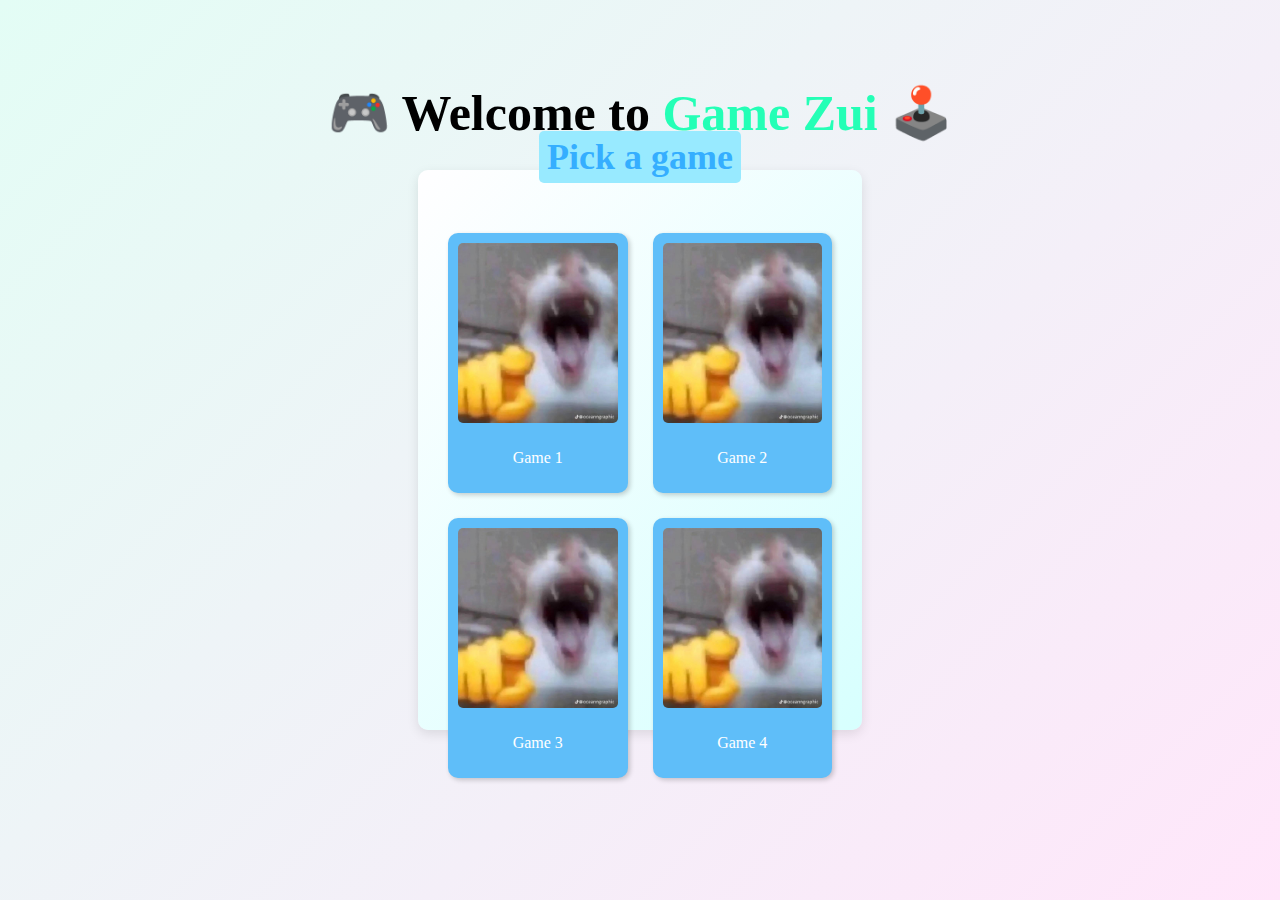
<file: index.html>
<!DOCTYPE html>
<html lang="en">
  <head>
    <meta charset="UTF-8" />
    <meta name="viewport" content="width=device-width, initial-scale=1.0" />
    <title>Game Zui</title>
    <link rel="stylesheet" href="/assets/css/style.css" />
  </head>
  <body>
    <h1 style="position: absolute; top: 50px; font-size: 50px">
      🎮 Welcome to
      <span style="font-weight: bold; color: rgb(36, 255, 182)">Game Zui</span>
      🕹️
    </h1>
    <div class="container">
      <h2
        style="
          font-size: 36px;
          color: rgb(53, 174, 255);
          background-color: rgb(152, 234, 255);
          padding: 5px 8px;
          border-radius: 5px;
        "
      >
        Pick a game
      </h2>
      <div class="game-selection">
        <div class="game-card" onclick="navigateTo('games/game1.html')">
          <img src="assets/images/fake_pic.jpg" alt="Game 1's image" />
          <p>Game 1</p>
        </div>
        <div class="game-card" onclick="navigateTo('games/game2.html')">
          <img src="assets/images/fake_pic.jpg" alt="Game 2's image" />
          <p>Game 2</p>
        </div>
        <div class="game-card" onclick="navigateTo('games/game3.html')">
          <img src="assets/images/fake_pic.jpg" alt="Game 3's image" />
          <p>Game 3</p>
        </div>
        <div class="game-card" onclick="navigateTo('games/game4.html')">
          <img src="assets/images/fake_pic.jpg" alt="Game 4's image" />
          <p>Game 4</p>
        </div>
      </div>
    </div>

    <script src="/assets/js/main.js"></script>
  </body>
</html>
</file>
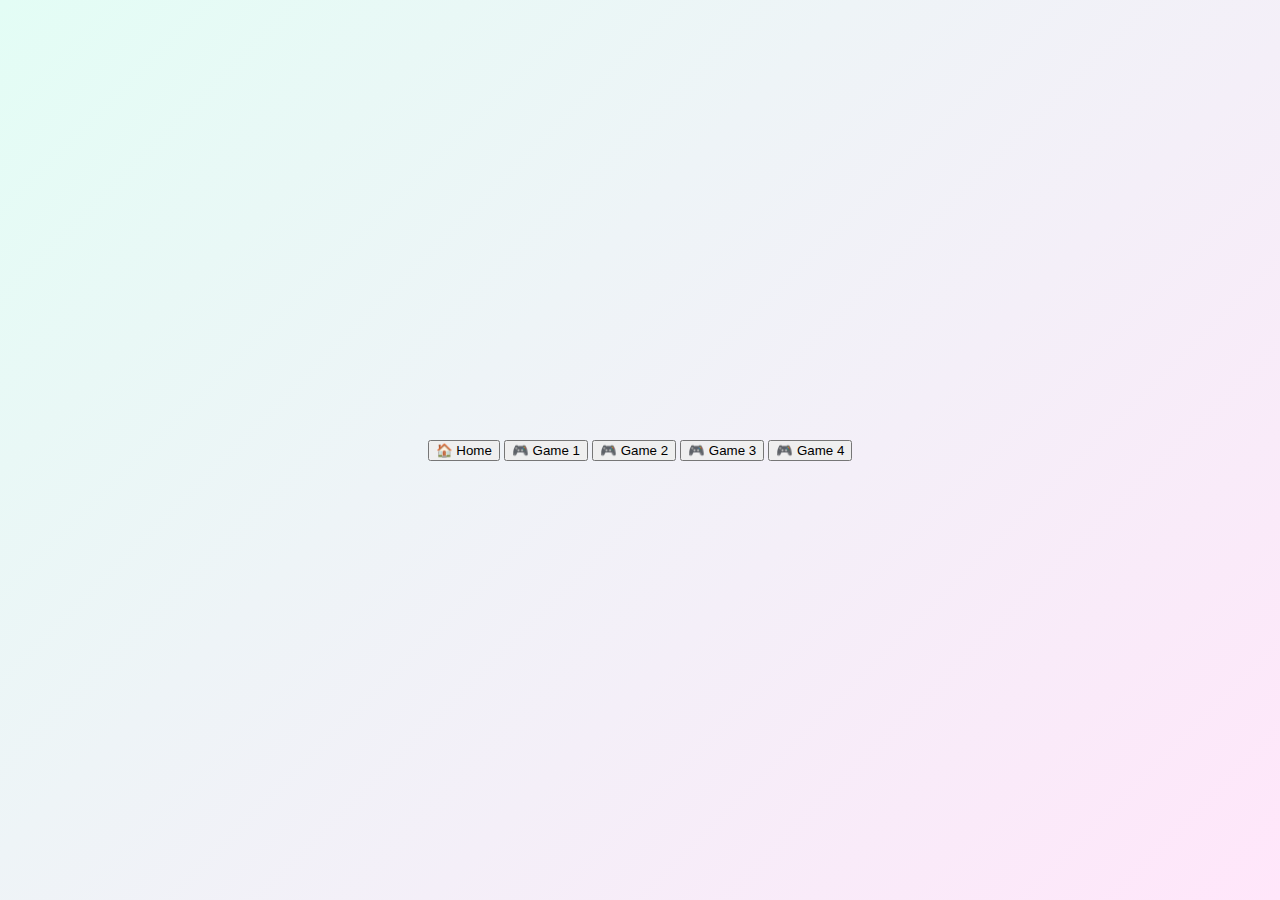
<file: games/game1.html>
<!DOCTYPE html>
<html lang="en">
  <head>
    <meta charset="UTF-8" />
    <meta name="viewport" content="width=device-width, initial-scale=1.0" />
    <title>Game 1</title>
    <link rel="stylesheet" href="/assets/css/style.css" />
  </head>
  <body>
    <script src="/assets/js/main.js"></script>
    <script src="/assets/js/sidebar.js"></script>
  </body>
</html>
</file>
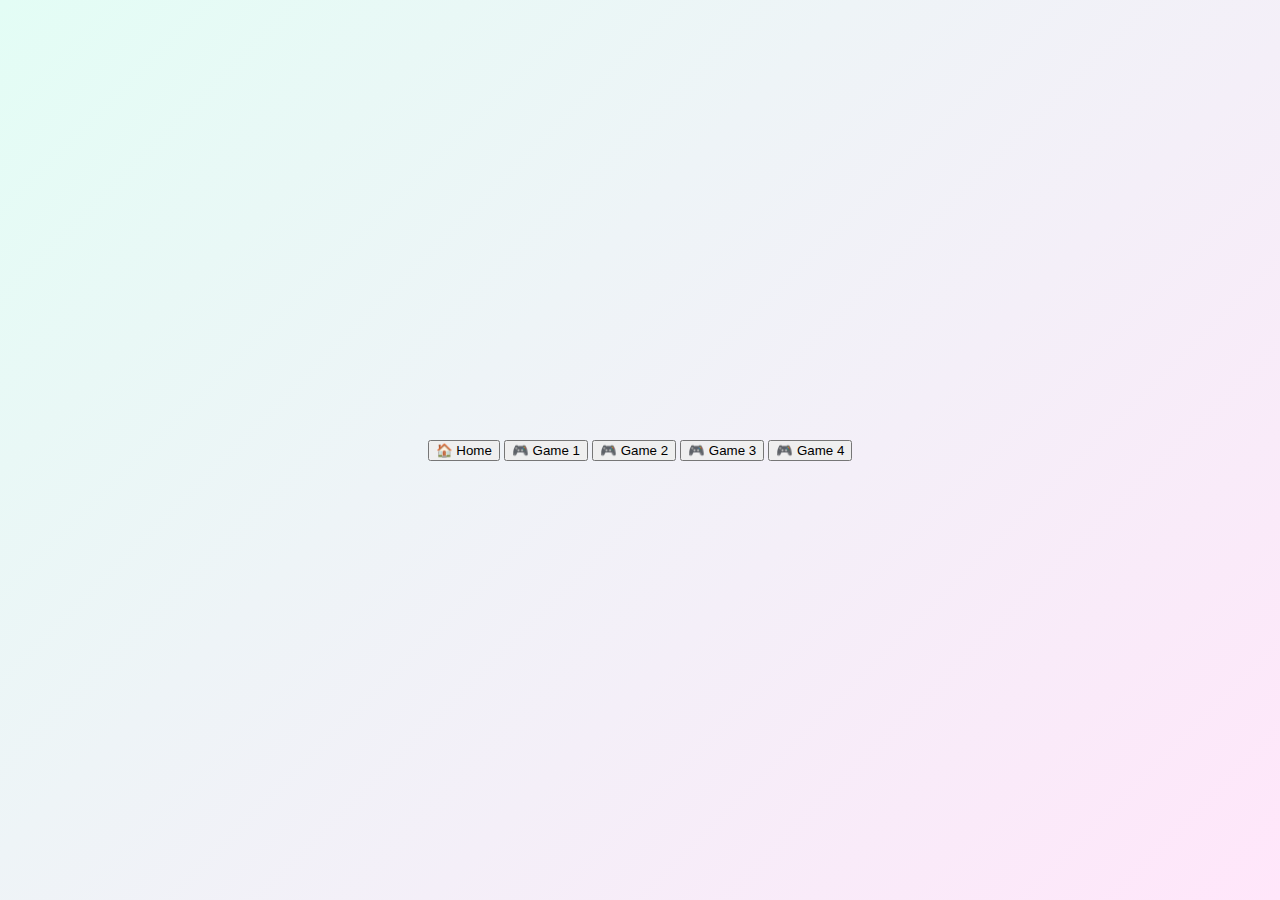
<file: games/game2.html>
<!DOCTYPE html>
<html lang="en">
  <head>
    <meta charset="UTF-8" />
    <meta name="viewport" content="width=device-width, initial-scale=1.0" />
    <title>Game 2</title>
    <link rel="stylesheet" href="/assets/css/style.css" />
  </head>
  <body>
    <script src="/assets/js/main.js"></script>
    <script src="/assets/js/sidebar.js"></script>
  </body>
</html>
</file>
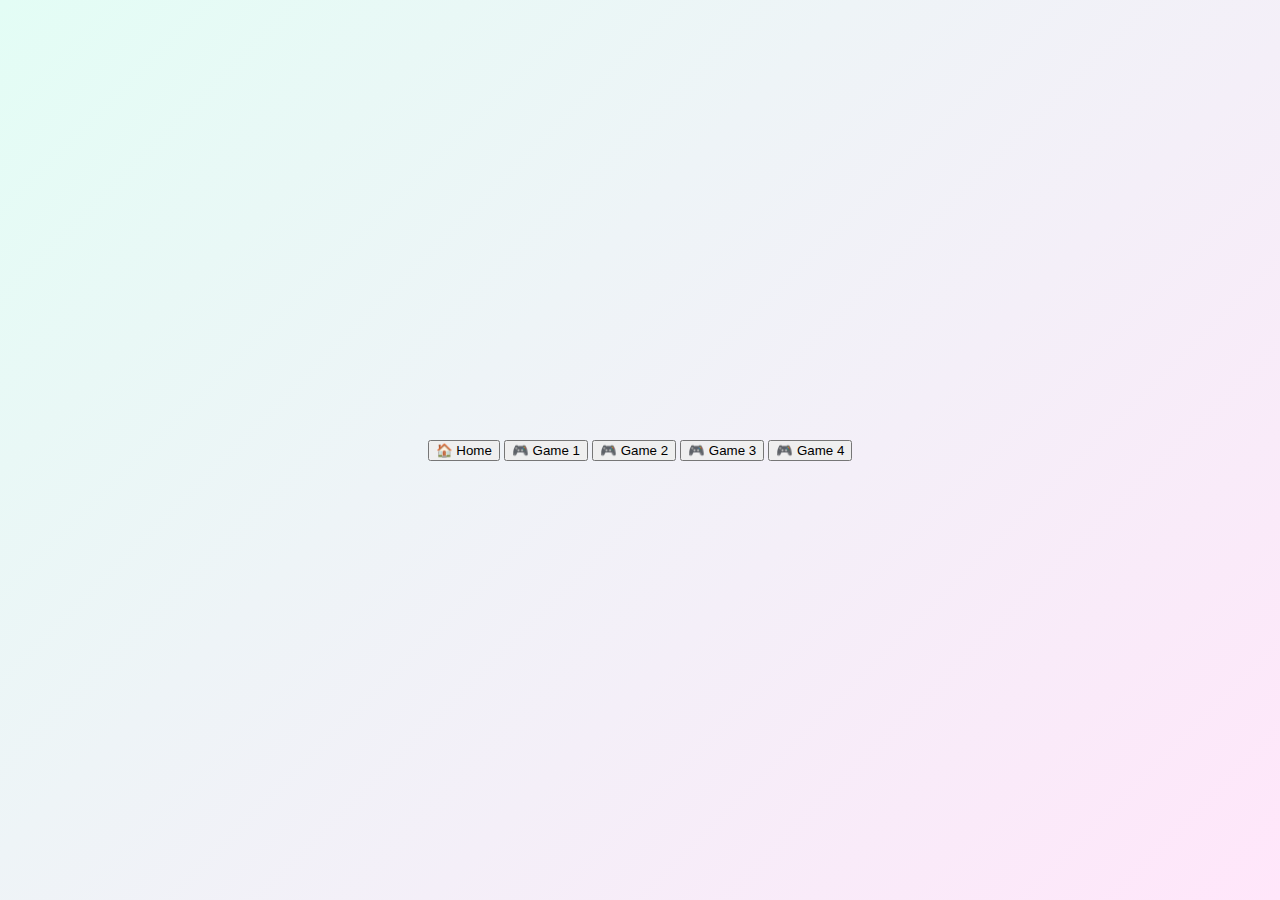
<file: games/game3.html>
<!DOCTYPE html>
<html lang="en">
  <head>
    <meta charset="UTF-8" />
    <meta name="viewport" content="width=device-width, initial-scale=1.0" />
    <title>Game 3</title>
    <link rel="stylesheet" href="/assets/css/style.css" />
  </head>
  <body>
    <script src="/assets/js/main.js"></script>
    <script src="/assets/js/sidebar.js"></script>
  </body>
</html>
</file>
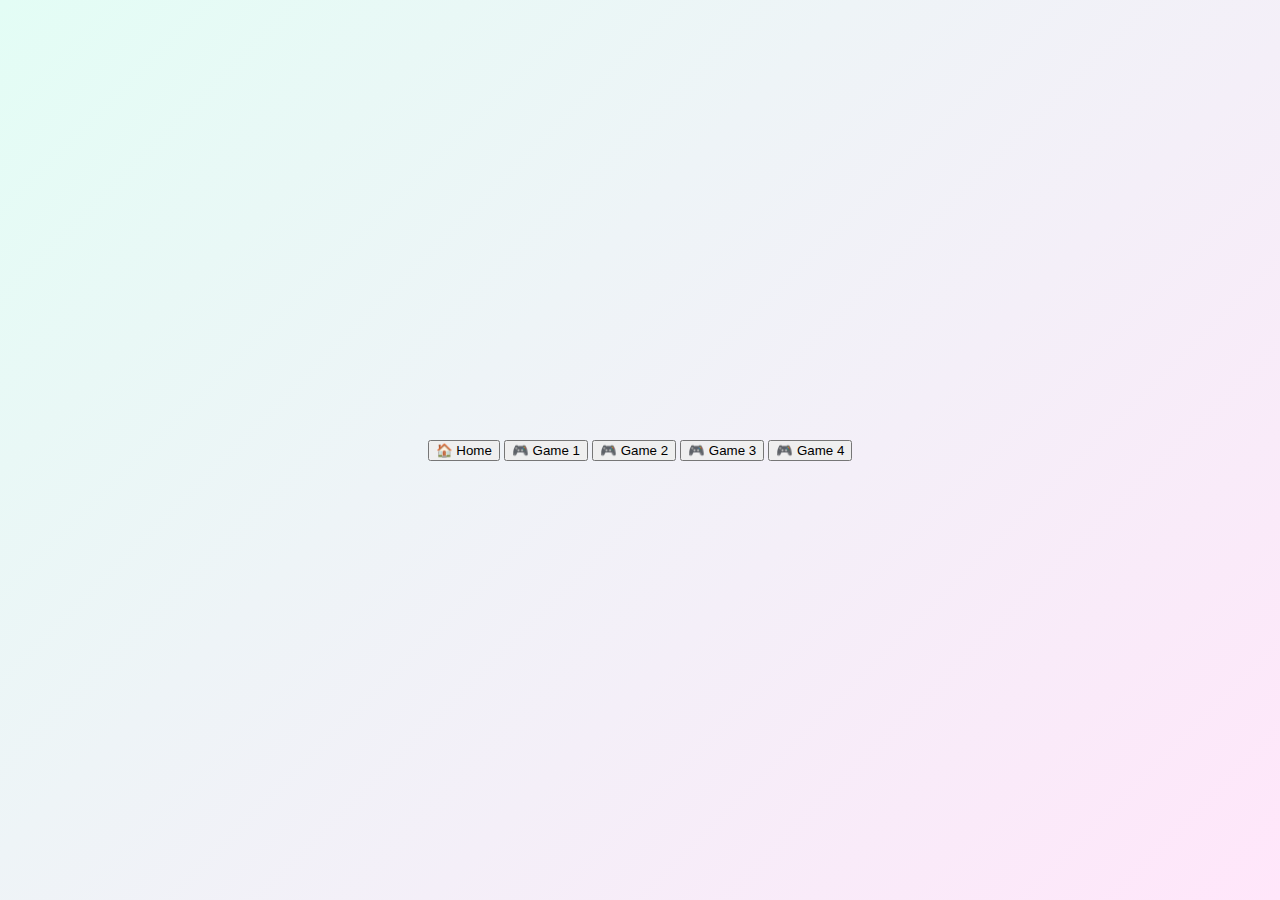
<file: games/game4.html>
<!DOCTYPE html>
<html lang="en">
  <head>
    <meta charset="UTF-8" />
    <meta name="viewport" content="width=device-width, initial-scale=1.0" />
    <title>Game 4</title>
    <link rel="stylesheet" href="/assets/css/style.css" />
  </head>
  <body>
    <script src="/assets/js/main.js"></script>
    <script src="/assets/js/sidebar.js"></script>
  </body>
</html>
</file>
<file: assets/css/style.css>
body {
  margin: 0;
  padding: 0;
  display: flex;
  flex-direction: column;
  justify-content: center;
  align-items: center;
  height: 100vh;
  background-image: linear-gradient(-225deg, #e3fdf5 0%, #ffe6fa 100%);
}

.container {
  display: flex;
  flex-direction: column;
  justify-content: center;
  align-items: center;
  padding: 10px 30px;
  max-width: 30%;
  width: 100%;
  height: 60%;
  border-radius: 10px;
  box-shadow: rgba(0, 0, 0, 0.1) 0px 4px 12px;
  background-image: linear-gradient(-225deg, #fffeff 0%, #d7fffe 100%);
}

.game-selection {
  display: grid;
  grid-template-columns: repeat(2, 1fr);
  grid-template-rows: auto;
  gap: 25px;
  width: 100%;
  max-width: 500px;
  margin: 20px auto;
}

.game-card {
  background-color: #5fbef9;
  color: white;
  display: flex;
  flex-direction: column;
  align-items: center;
  justify-content: center;
  padding: 10px;
  border-radius: 10px;
  box-shadow: 2px 2px 5px rgba(0, 0, 0, 0.2);
  cursor: pointer;
  transition: 0.3s;
}

.game-card:hover {
  background-color: #34affb;
  transform: scale(1.05);
}

.game-card img {
  width: 100%;
  max-width: 180px;
  height: auto;
  border-radius: 5px;
  margin-bottom: 10px;
}
</file>
